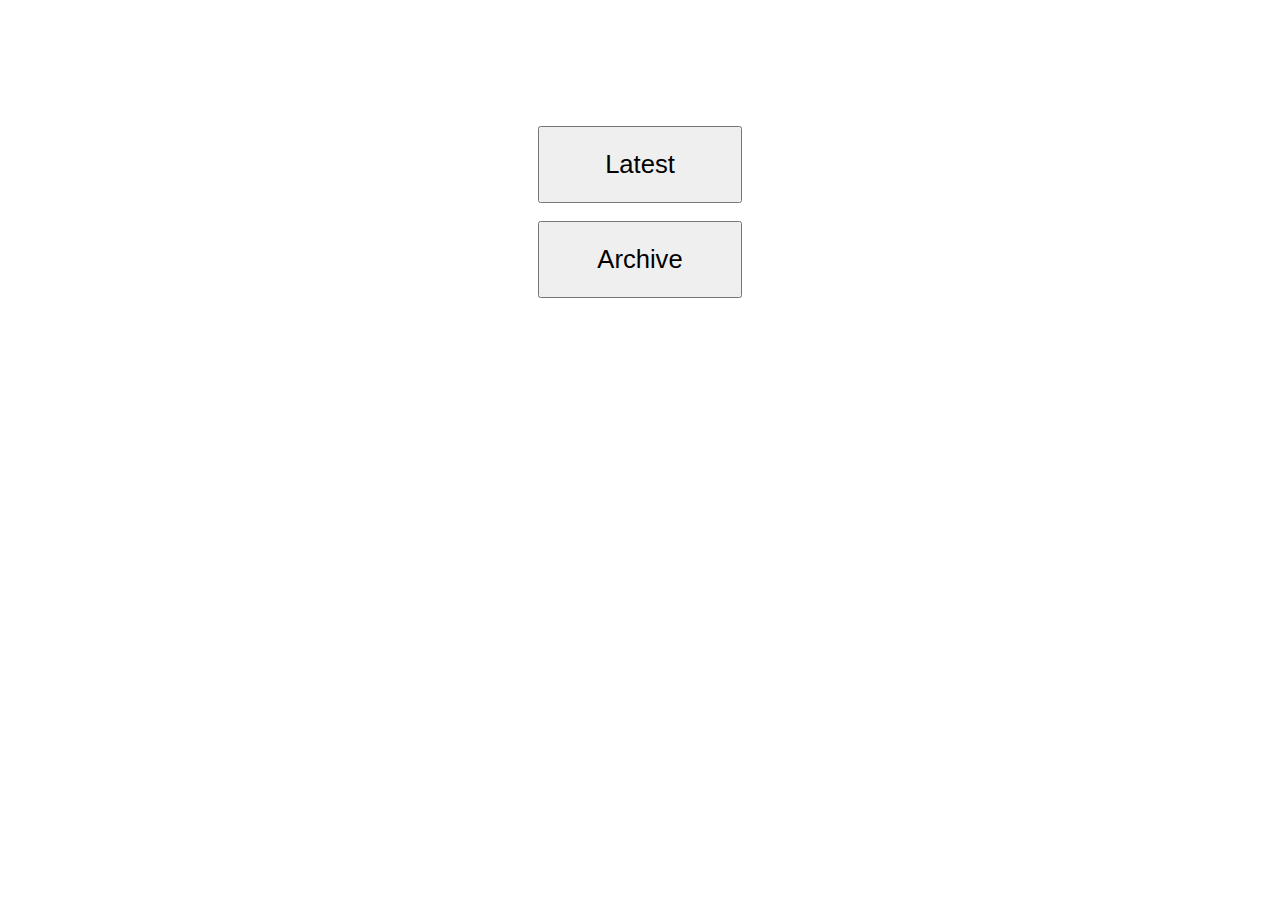
<file: index.html>
<!DOCTYPE html>
<html>
	<head>
		<title>Reading List</title>
		<style>
			input {
				display: block;
				margin-left: auto;
				margin-right: auto;
				margin-top: 10%;
				margin-bottom: -10%;
				font-size: 2vw;
				width: 8em;
				height: 3em;
			}
		</style>
	</head>
	
	<body>
		<form action="/readinglist/pdf/brief_list_v1.pdf" method="get">
			<input type="submit" value="Latest"/>
		</form>	

		<br/>

		<form action="https://github.com/Oliver-Git/readinglist.github.io/tree/master/pdf" method="get">
			<input type="submit" value="Archive"/>
		</form>
	</body>
</html>
</file>
